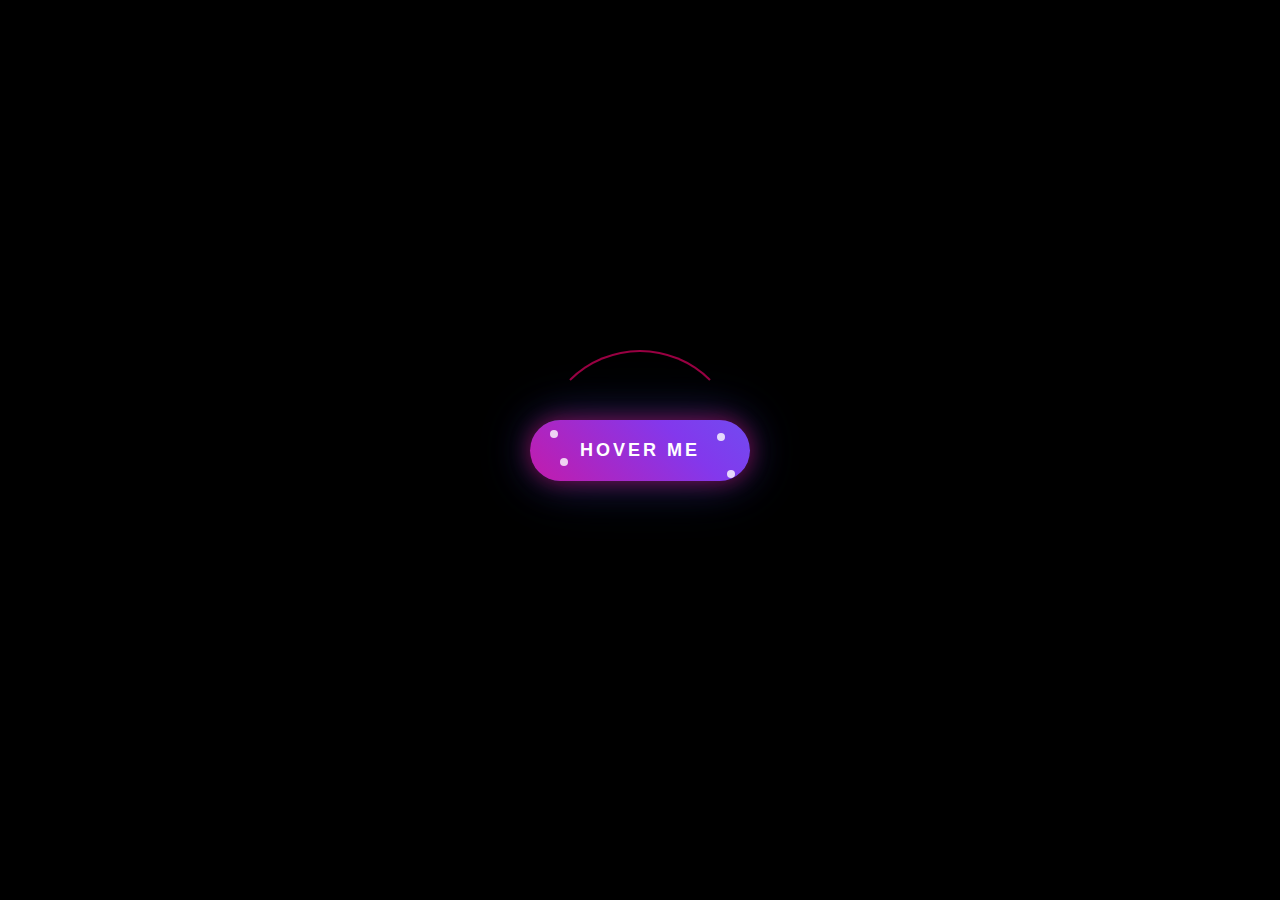
<file: Animated Button/index.html>
<!DOCTYPE html>
<html lang="en">
<head>
    <meta charset="UTF-8">
    <meta name="viewport" content="width=device-width, initial-scale=1.0">
    <title>Premium Animated Button</title>
    <link rel="stylesheet" href="styles.css">
</head>
<body>
    <div class="container">
        <div class="energy-ring"></div>
        
        <button class="premium-button" onclick="handleClick()">
            <div class="particle-system"></div>
            
            <div class="morphing-shape shape-1"></div>
            <div class="morphing-shape shape-2"></div>
            <div class="morphing-shape shape-3"></div>
            <div class="morphing-shape shape-4"></div>
            
            <div class="button-content">
                <span class="button-text">Hover Me</span>
            </div>
        </button>
    </div>

    <script src="script.js"></script>
</body>
</html>
</file>
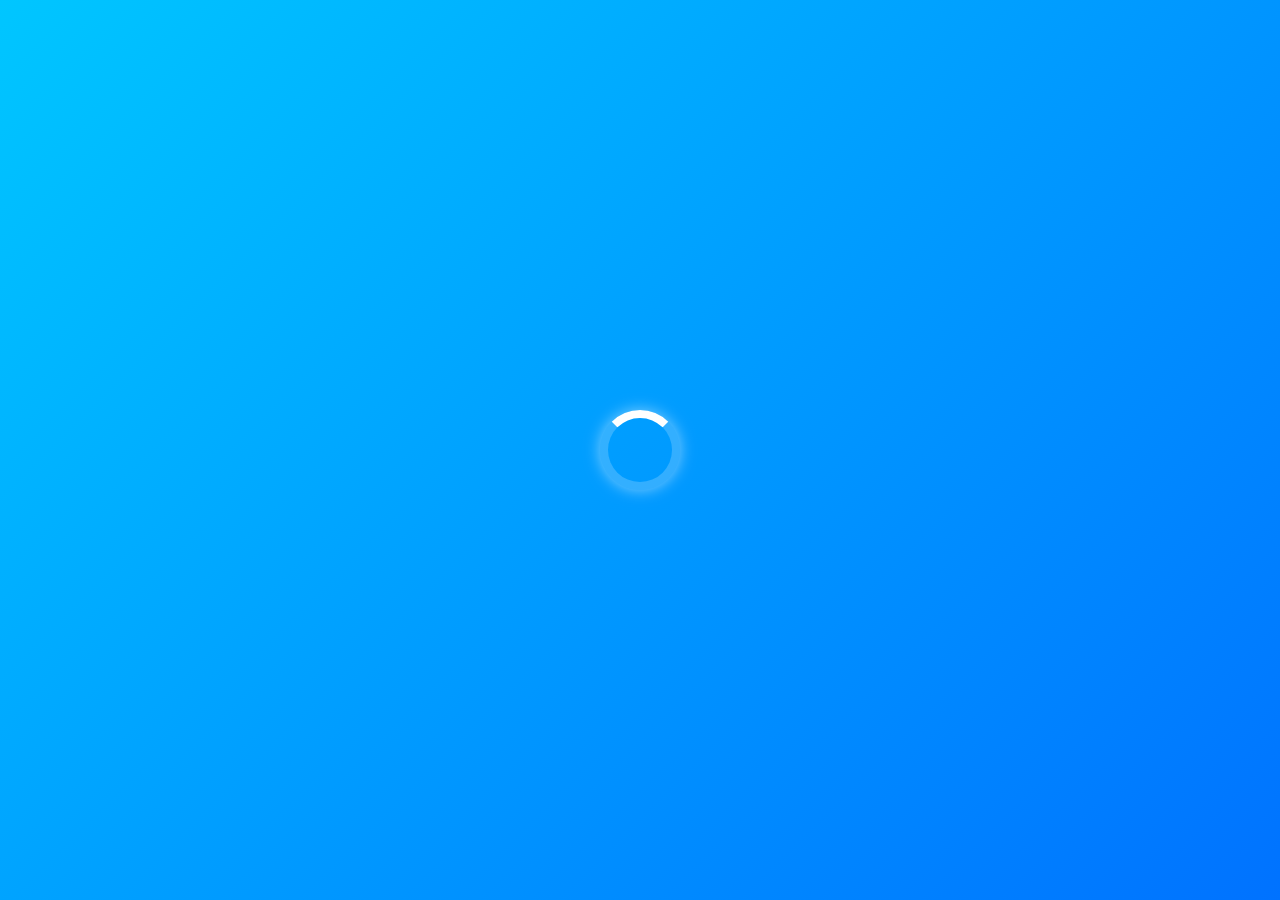
<file: Animated Loader Spinner/index.html>
<!DOCTYPE html>
<html lang="en">
  <head>
    <meta charset="UTF-8" />
    <meta name="viewport" content="width=device-width, initial-scale=1.0" />
    <title>Animated Loading Spinner</title>
    <link rel="stylesheet" href="style.css" />
  </head>
  <body>
    <div class="loader"></div>
  </body>
</html>
</file>
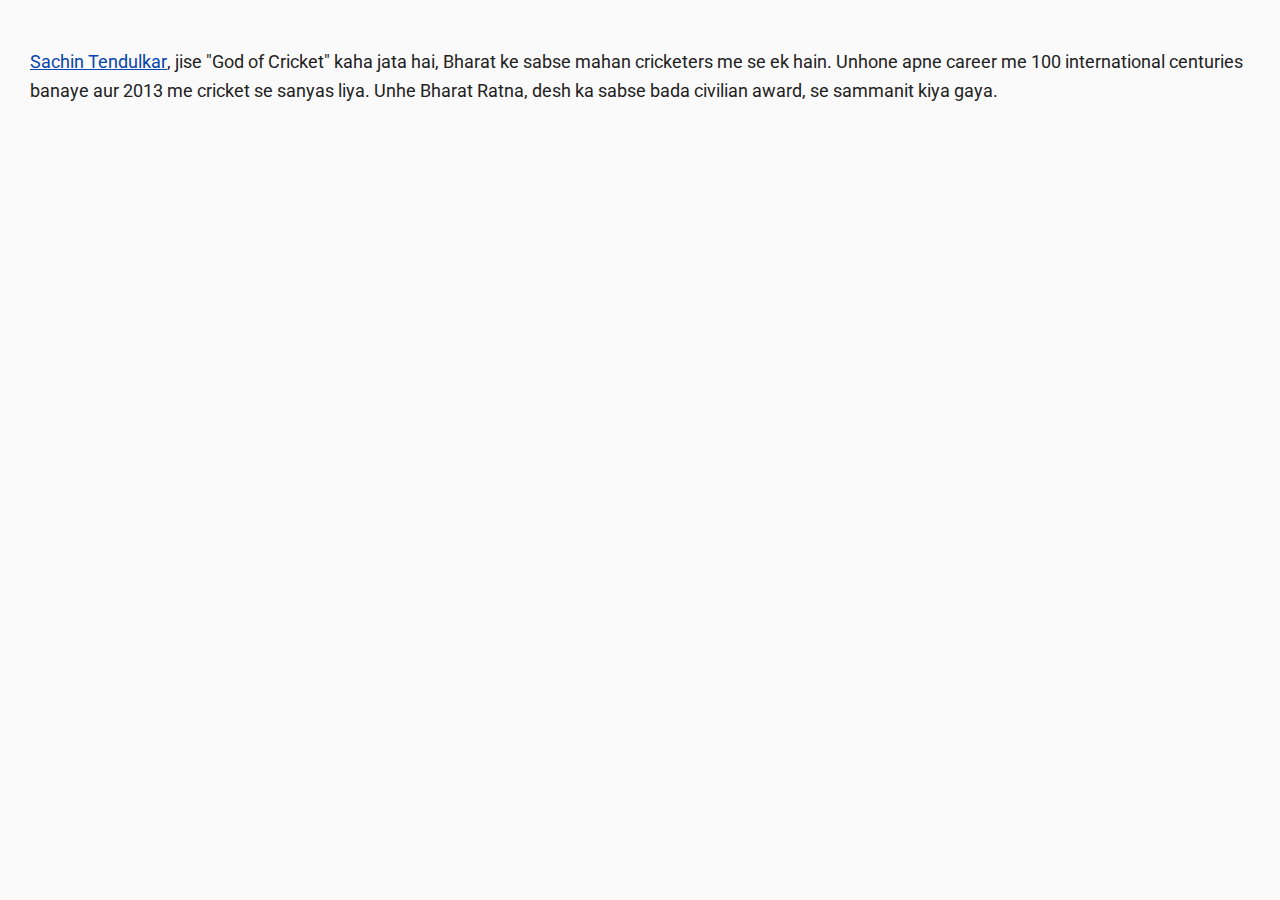
<file: Image Preview On Hover/tooltip.html>
<!DOCTYPE html>
<html lang="en">
<head>
    <meta charset="UTF-8">
    <meta name="viewport" content="width=device-width, initial-scale=1.0">
    <title>Image Preview on Hover</title>
    <link rel="preconnect" href="https://fonts.googleapis.com">
<link rel="preconnect" href="https://fonts.gstatic.com" crossorigin>
<link href="https://fonts.googleapis.com/css2?family=Roboto:ital,wght@0,100..900;1,100..900&display=swap" rel="stylesheet">
    <link rel="stylesheet" href="tooltip.css">
</head>
<body>
    <p>
        <span class="tooltip">Sachin Tendulkar</span>, jise "God of Cricket" kaha jata hai, Bharat ke sabse mahan cricketers me se ek hain. Unhone apne career me 100 international centuries banaye aur 2013 me cricket se sanyas liya. Unhe Bharat Ratna, desh ka sabse bada civilian award, se sammanit kiya gaya.
    </p>
    <script src="tooltip.js"></script>
</body>
</html>
</file>
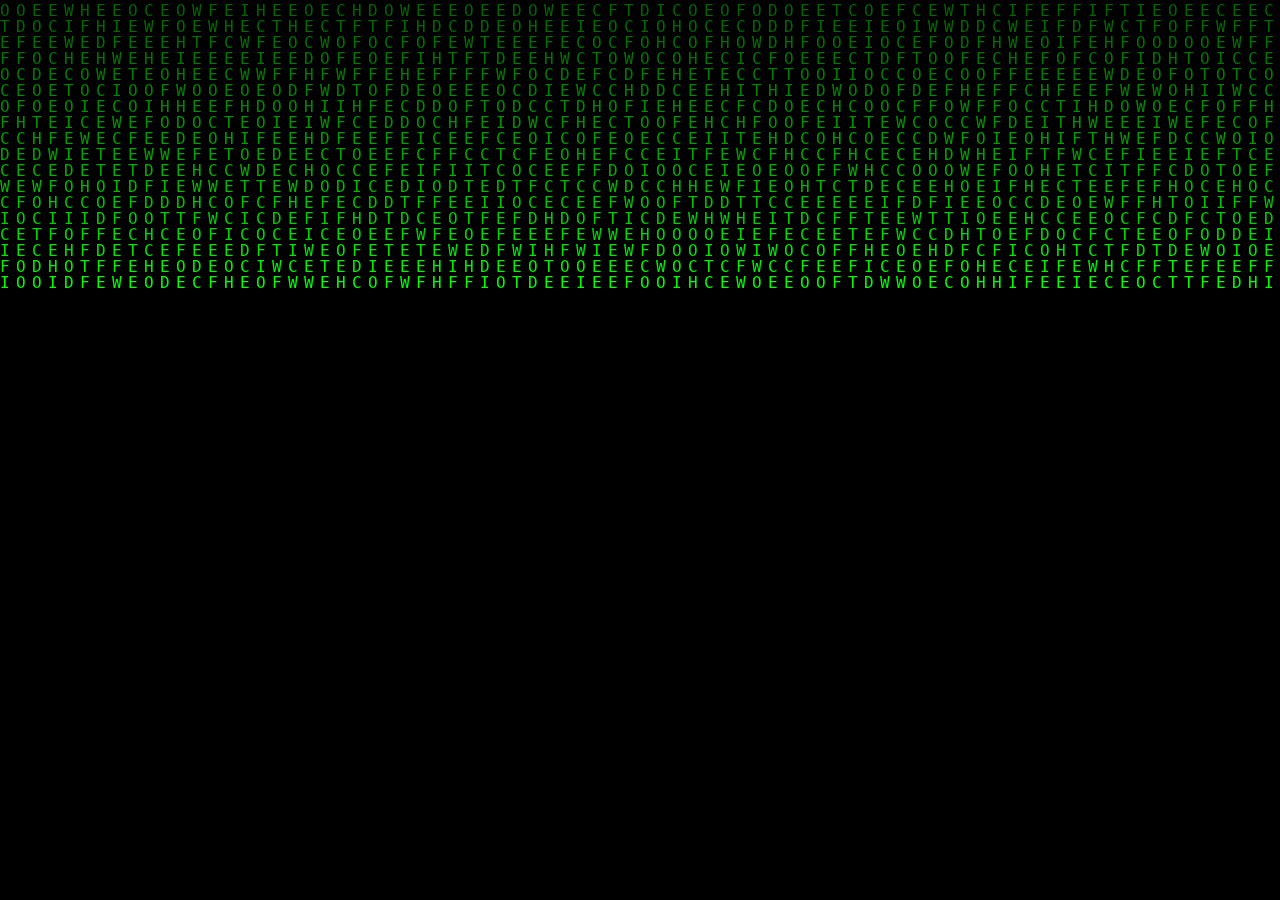
<file: Matrix Rain/matrix-rain.html>
<!DOCTYPE html>
<html lang="en">
<head>
  <meta charset="UTF-8">
  <meta name="viewport" content="width=device-width, initial-scale=1.0">
  <title>Matrix Rain</title>
  <style>
    body {
      margin: 0;
      overflow: hidden;
      background: black;
    }
    canvas {
      display: block;
    }
  </style>
</head>
<body>
  <canvas id="matrix"></canvas>

  <script>
    const canvas = document.getElementById("matrix");
    const ctx = canvas.getContext("2d");

    canvas.height = window.innerHeight;
    canvas.width = window.innerWidth;

    const letters = "COFFEEWITHCODE";
    const fontSize = 16;
    const columns = Math.floor(canvas.width / fontSize);
    const drops = Array(columns).fill(1);

    function draw() {
      ctx.fillStyle = "rgba(0, 0, 0, 0.05)";
      ctx.fillRect(0, 0, canvas.width, canvas.height);

      ctx.fillStyle = "#0f0"; 
      ctx.font = fontSize + "px monospace";

      for (let i = 0; i < drops.length; i++) {
        const text = letters.charAt(Math.floor(Math.random() * letters.length));
        ctx.fillText(text, i * fontSize, drops[i] * fontSize);

        if (drops[i] * fontSize > canvas.height && Math.random() > 0.975) {
          drops[i] = 0;
        }
        drops[i]++;
      }
    }

    setInterval(draw, 35);
    window.addEventListener("resize", () => {
      canvas.height = window.innerHeight;
      canvas.width = window.innerWidth;
    });
  </script>


    <!-- Follow coffee.with.code on instagram -->


</body>
</html>
</file>
<file: Animated Button/styles.css>
@import url('https://fonts.googleapis.com/css2?family=Poppins:wght@400;600;700&display=swap');

* {
    margin: 0;
    padding: 0;
    box-sizing: border-box;
}

body {
    font-family: 'Poppins', sans-serif;
    height: 100vh;
    background: #000000;
    display: flex;
    justify-content: center;
    align-items: center;
    overflow: hidden;
}

.container {
    text-align: center;
    position: relative;
}

.premium-button {
    position: relative;
    display: inline-block;
    padding: 20px 50px;
    font-size: 18px;
    font-weight: 600;
    color: #ffffff;
    background: linear-gradient(45deg, #ff006e, #8338ec, #3a86ff, #06ffa5);
    background-size: 400% 400%;
    border: none;
    border-radius: 60px;
    cursor: pointer;
    text-decoration: none;
    text-transform: uppercase;
    letter-spacing: 3px;
    overflow: hidden;
    transition: all 0.6s cubic-bezier(0.23, 1, 0.320, 1);
    box-shadow:
        0 0 20px rgba(255, 0, 110, 0.4),
        0 0 40px rgba(131, 56, 236, 0.3),
        0 0 60px rgba(58, 134, 255, 0.2),
        0 10px 30px rgba(0, 0, 0, 0.5);
    animation:
        gradientFlow 4s ease infinite,
        pulse 2s ease-in-out infinite alternate,
        float 6s ease-in-out infinite;
}

.premium-button::before {
    content: '';
    position: absolute;
    top: -50%;
    left: -50%;
    width: 200%;
    height: 200%;
    background: conic-gradient(from 0deg,
            transparent,
            #ff006e,
            transparent,
            #8338ec,
            transparent,
            #3a86ff,
            transparent,
            #06ffa5,
            transparent);
    animation: rotate 3s linear infinite;
    z-index: -1;
}

.premium-button::after {
    content: '';
    position: absolute;
    top: 3px;
    left: 3px;
    right: 3px;
    bottom: 3px;
    background: linear-gradient(45deg, #ff006e, #8338ec, #3a86ff, #06ffa5);
    background-size: 400% 400%;
    border-radius: 57px;
    z-index: -1;
    animation: gradientFlow 4s ease infinite reverse;
}

.premium-button:hover {
    transform: translateY(-10px) scale(1.1);
    box-shadow:
        0 0 40px rgba(255, 0, 110, 0.8),
        0 0 80px rgba(131, 56, 236, 0.6),
        0 0 120px rgba(58, 134, 255, 0.4),
        0 20px 60px rgba(0, 0, 0, 0.7);
    animation-play-state: paused;
}

.premium-button:hover::before {
    animation-duration: 0.5s;
}

.premium-button:active {
    transform: translateY(-5px) scale(1.05);
    transition: transform 0.1s;
}

.button-content {
    position: relative;
    z-index: 2;
    display: flex;
    align-items: center;
    justify-content: center;
    gap: 15px;
}

.button-text {
    position: relative;
    overflow: hidden;
}

.button-text::before {
    content: '';
    position: absolute;
    top: 0;
    left: -100%;
    width: 100%;
    height: 100%;
    background: linear-gradient(90deg, transparent, rgba(255, 255, 255, 0.6), transparent);
    transition: left 0.8s;
}

.premium-button:hover .button-text::before {
    left: 100%;
}

.morphing-shape {
    position: absolute;
    width: 8px;
    height: 8px;
    background: rgba(255, 255, 255, 0.8);
    border-radius: 50%;
    animation: morph 2s ease-in-out infinite alternate;
}

.shape-1 {
    top: 10px;
    left: 20px;
    animation-delay: 0s;
}

.shape-2 {
    top: 50px;
    right: 15px;
    animation-delay: 0.5s;
}

.shape-3 {
    bottom: 15px;
    left: 30px;
    animation-delay: 1s;
}

.shape-4 {
    bottom: 40px;
    right: 25px;
    animation-delay: 1.5s;
}

@keyframes gradientFlow {
    0% {
        background-position: 0% 50%;
    }

    50% {
        background-position: 100% 50%;
    }

    100% {
        background-position: 0% 50%;
    }
}

@keyframes pulse {
    0% {
        box-shadow:
            0 0 20px rgba(255, 0, 110, 0.4),
            0 0 40px rgba(131, 56, 236, 0.3),
            0 0 60px rgba(58, 134, 255, 0.2);
    }

    100% {
        box-shadow:
            0 0 40px rgba(255, 0, 110, 0.6),
            0 0 80px rgba(131, 56, 236, 0.5),
            0 0 120px rgba(58, 134, 255, 0.4);
    }
}

@keyframes float {

    0%,
    100% {
        transform: translateY(0px);
    }

    50% {
        transform: translateY(-10px);
    }
}

@keyframes rotate {
    0% {
        transform: rotate(0deg);
    }

    100% {
        transform: rotate(360deg);
    }
}

@keyframes morph {
    0% {
        border-radius: 50%;
        transform: scale(1) rotate(0deg);
    }

    50% {
        border-radius: 20%;
        transform: scale(1.5) rotate(180deg);
    }

    100% {
        border-radius: 50%;
        transform: scale(1) rotate(360deg);
    }
}

.particle-system {
    position: absolute;
    width: 100%;
    height: 100%;
    pointer-events: none;
    overflow: hidden;
}

.particle {
    position: absolute;
    width: 3px;
    height: 3px;
    background: radial-gradient(circle, #fff 0%, transparent 70%);
    border-radius: 50%;
    opacity: 0;
    animation: particleFloat 4s infinite linear;
}

@keyframes particleFloat {
    0% {
        transform: translateY(120px) translateX(0px) scale(0);
        opacity: 1;
    }

    50% {
        transform: translateY(60px) translateX(20px) scale(1);
        opacity: 0.8;
    }

    100% {
        transform: translateY(-120px) translateX(-10px) scale(0);
        opacity: 0;
    }
}

.energy-ring {
    position: absolute;
    top: 50%;
    left: 50%;
    width: 200px;
    height: 200px;
    border: 2px solid transparent;
    border-top: 2px solid rgba(255, 0, 110, 0.6);
    border-radius: 50%;
    transform: translate(-50%, -50%);
    animation: energyPulse 3s linear infinite;
    pointer-events: none;
}

@keyframes energyPulse {
    0% {
        transform: translate(-50%, -50%) scale(0.5) rotate(0deg);
        opacity: 1;
    }

    50% {
        transform: translate(-50%, -50%) scale(1.2) rotate(180deg);
        opacity: 0.5;
    }

    100% {
        transform: translate(-50%, -50%) scale(2) rotate(360deg);
        opacity: 0;
    }
}

/* Responsive Design */
@media (max-width: 768px) {
    .premium-button {
        padding: 18px 40px;
        font-size: 16px;
        letter-spacing: 2px;
    }
}
</file>
<file: Image Preview On Hover/tooltip.css>
body{
    font-family: "Roboto", sans-serif;
    margin: 0;
    padding: 30px;
    background: #fafafa;
}

p{
    font-size: 18px;
    color: #222;
    line-height: 1.6;
}

.tooltip{
    position: relative;
    color: #0645ad;
    text-decoration: underline;
    cursor: pointer;
}


.tooltip::after{
    content: "";
    position: absolute;
    left: 50%;
    width: 150px;
    height: 200px;

    /* change the url or add image by your computer local file */
    background: url('https://upload.wikimedia.org/wikipedia/commons/3/3e/The_cricket_legend_Sachin_Tendulkar_at_the_Oval_Maidan_in_Mumbai_During_the_Duke_and_Duchess_of_Cambridge_Visit%2826271019082%29.jpg') no-repeat center center / cover;
    border: 1px solid #ccc;
    border-radius: 6px;
    opacity: 0;
    pointer-events: none;
    transition: opacity 0.3s ease,transform 0.3s ease;
    box-shadow: 0 4px 12px rgba(0, 0, 0, 0.2) ;
    z-index: 999;
}

.tooltip.show-top::after{
    transform: translateX(-50%) translateY(-110%);
}

.tooltip.show-below::after{
    transform: translateX(-50%) translateY(10%);
}

.tooltip:hover::after{
    opacity: 1;
}
</file>
<file: Animated Loader Spinner/style.css>
/* Reset */
* {
  margin: 0;
  padding: 0;
  box-sizing: border-box;
}

/* Body Styling */
body {
  display: flex;
  justify-content: center;
  align-items: center;
  height: 100vh;
  background: linear-gradient(135deg, #00c6ff, #0072ff);
}

/* Loader Styling */
.loader {
  width: 80px;
  height: 80px;
  border: 8px solid rgba(255, 255, 255, 0.2);
  border-top: 8px solid #fff;
  border-radius: 50%;
  animation: spin 1s linear infinite;
  box-shadow: 0 0 15px rgba(255, 255, 255, 0.5);
}

/* Animation */
@keyframes spin {
  0% {
    transform: rotate(0deg);
  }
  100% {
    transform: rotate(360deg);
  }
}
</file>
